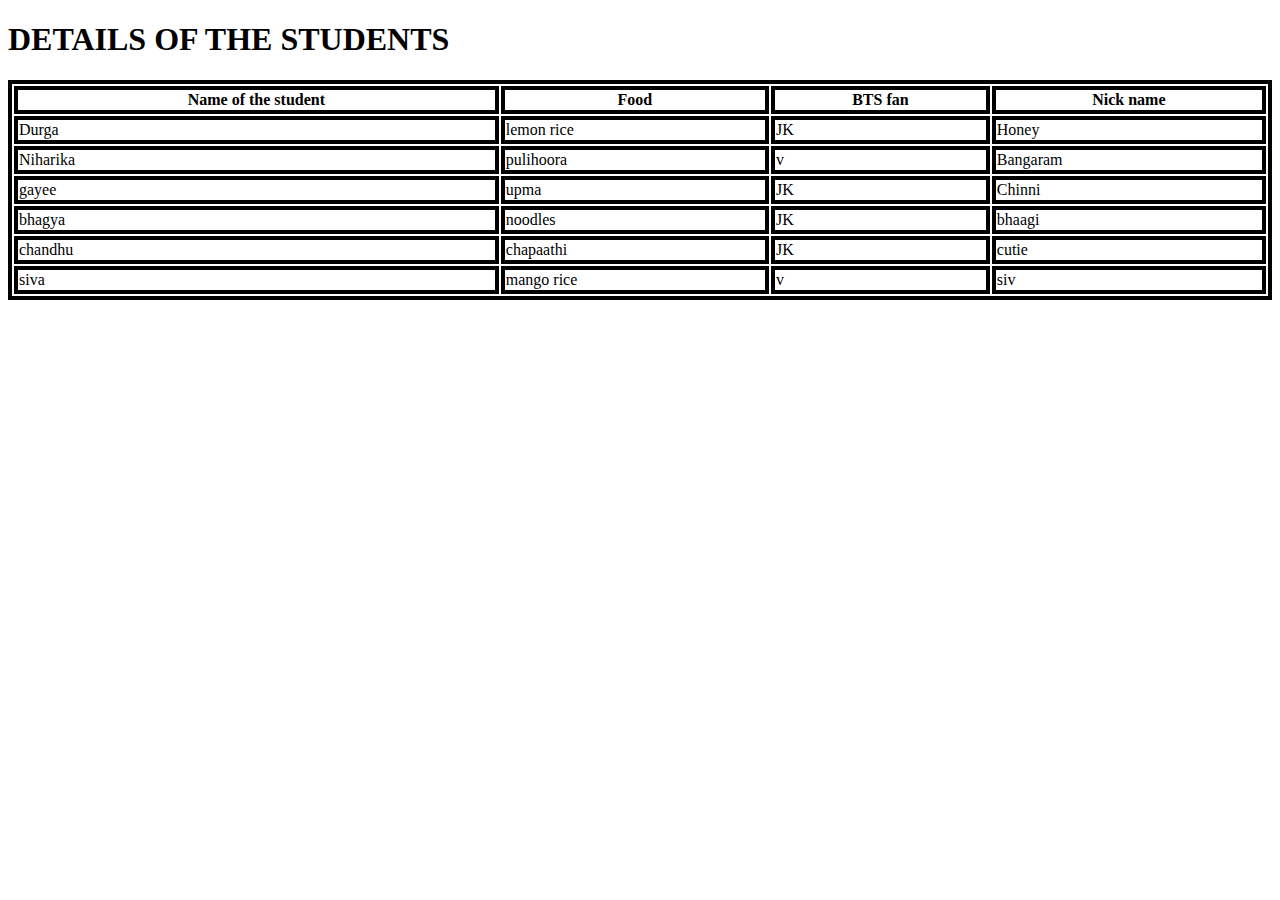
<file: mamatha/index.html>
<!DOCTYPE html>
<html lang="en">
<head>
    <meta charset="UTF-8">
    <meta name="viewport" content="width=device-width, initial-scale=1.0">
    <title>Document</title>
</head>
<body>
    <style>
        table,th,td{
            border:4px solid black;
        }
    </style>
    <h1>DETAILS OF THE STUDENTS</h1>
    <table style="width:100%">
        
        <tr>
        <th>Name of the student</th>
        <th>Food</th>
        <th>BTS fan</th>
        <th>Nick name</th>
        </tr>
        <tr>
            <td>Durga</td>
            <td>lemon rice</td>
            <td>JK</td>
            <td>Honey</td>
        </tr>
        <tr>
            <td>Niharika</td>
            <td>pulihoora</td>
            <td>v</td>
            <td>Bangaram</td>
        </tr>
        <tr>
            <td>gayee</td>
            <td>upma</td>
            <td>JK</td>
            <td>Chinni</td>

        </tr>
        <tr>
            <td>bhagya</td>
            <td>noodles</td>
            <td>JK</td>
            <td>bhaagi</td>
        </tr>
        <tr>
            <td>chandhu</td>
            <td>chapaathi</td>
            <td>JK</td>
            <td>cutie</td>

        </tr>
        <tr>
            <td>siva</td>
            <td>mango rice</td>
            <td>v</td>
            <td>siv</td>
        </tr>
    </table>
</body>
</html>
</file>
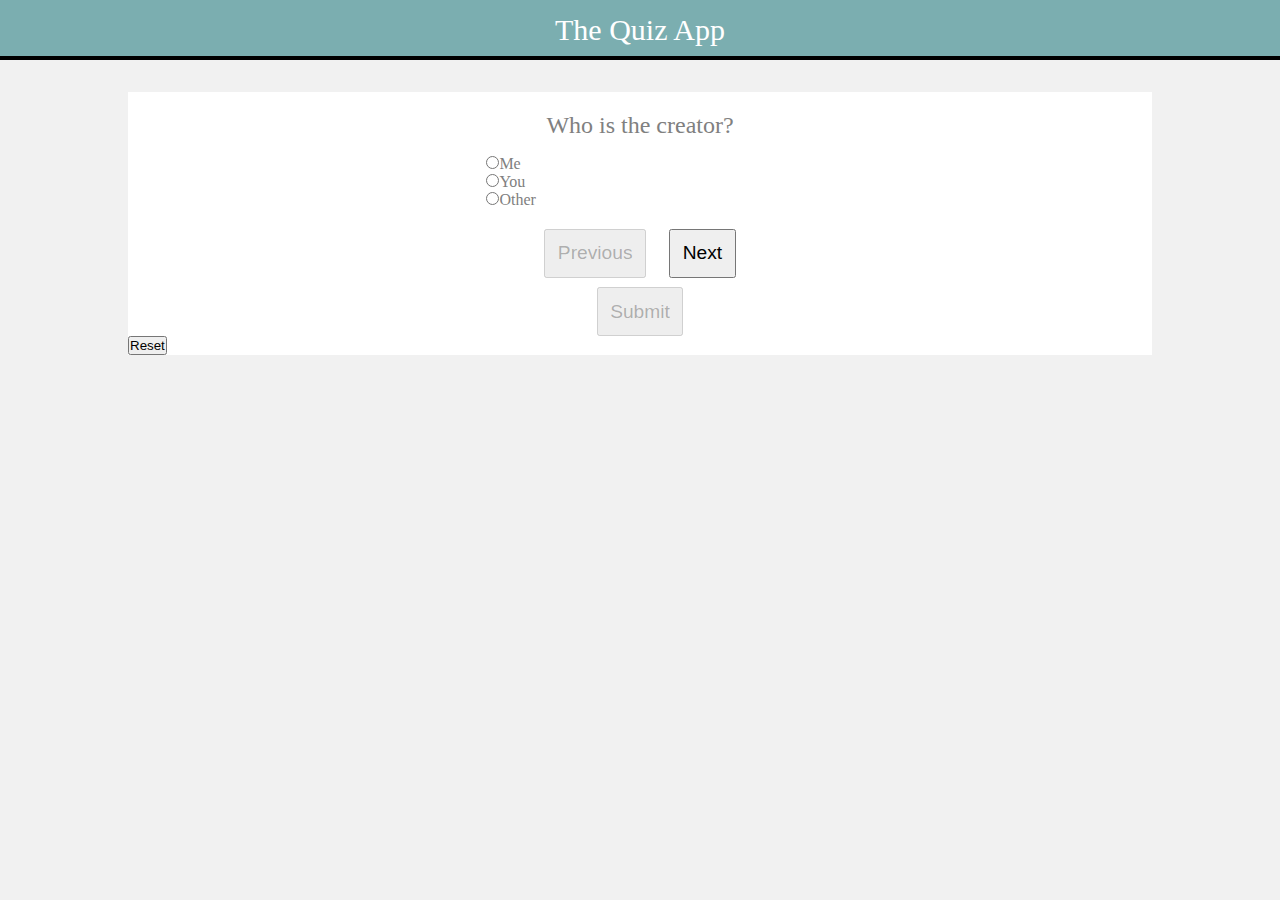
<file: vidya/quiz/index.html>
<!DOCTYPE html>
<html lang="en">
  <head>
    <meta charset="UTF-8" />
    <meta name="viewport" content="width=device-width, initial-scale=1.0" />
    <title>Quiz</title>
    <link rel="stylesheet" href="style.css">
  </head>
  <body>
    <div class="top">The Quiz App</div>
    <div class="container">
      <div class="quiz">
        <div class="slide">
          <div class="question">This is a sample question?</div>
          <div class="answers">
            <div class="answer">
              <input
                type="radio"
                name="question1"
                id="a"
                value="a Smaple ans 1"
              />
              
              <span>a:sample ans1</span>
            </div>
            <div class="answer">
              <input
                type="radio"
                name="question2"
                id="b"
                value="b Smaple ans 2"
              />
              <span>b:sample ans2</span>
            </div>
            <div class="answer">
              <input
                type="radio"
                name="question3"
                id="c"
                value="a Smaple ans 1"
              />
              <span>:sample ans1</span>
            </div>
          </div>
        </div>
      </div>

      <div class="prev-next-btn">
        <button class="prev" onclick="onPrevious()">Previous</button>
        <button class="next" onclick="onNext()">Next</button>
      </div>
      <div class="sub-btn">
        <button class="sub" onclick="onSub()">Submit</button>
      </div>
      <div class="">
        <button class="reset" onclick="onReset()">Reset</button>
      </div>
      <div class="results"></div>
    </div>
    <script src="script.js"></script>
  </body>
</html>
</file>
<file: vidya/quiz/style.css>
*{
    margin: 0;
    padding: 0;
    box-sizing: border-box;
}

body{
    background-color: rgb(241, 241, 241);
    color: grey;
}
.top{
    padding: 1%;
    text-align: center;
    border-bottom: 4px solid black;
    background-color: rgba(95, 158, 160, 0.812);
    color: white;
    font-size:30px;
    height: 2em;
}
.container{
    background-color:white;
    width: 80%;
    margin: auto;
    margin-top: 2em;
    
}
.quiz .slide .question{
    text-align: center;
    font-size: 1.5em;
    padding-top: 2%;
}
.quiz .slide .answers{
    margin-top:1em ;

}

.quiz .slide .answer{
    margin-left: 35%;
    
}
.prev-next-btn{
    text-align: center;
    margin-top: 1.2em;

}
.sub-btn{
    text-align: center;
    margin-top: 0.6em;
}
.prev,.next,.sub{
    padding: 0.6em;
    font-size: 1.2em;
    font-weight: 400;
}
.next{
    margin-left: 1em;
}
</file>
